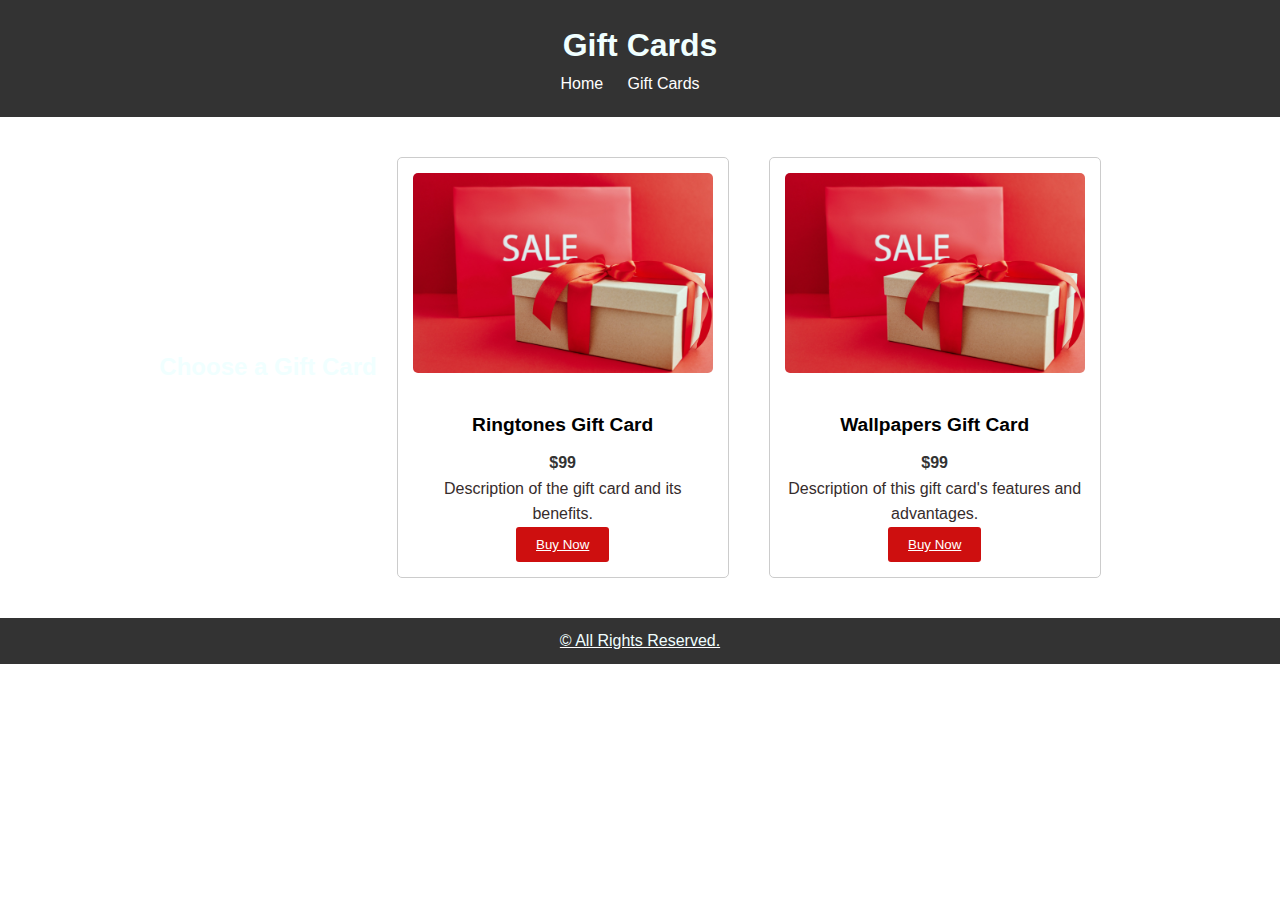
<file: cards.html>
<!DOCTYPE html>
<html>
<head>
  <title>Gift Cards - Your Website Name</title>
  <link rel="stylesheet" type="text/css" href="s2.css">
</head>
<body>

  <header>
    <!-- Navigation or Header content -->
    <h1>Gift Cards</h1>
    <nav>
      <ul>
        <li><a href="index.html">Home</a></li>
        <li><a href="pexels-max-fischer-5872364.jpg">Gift Cards</a></li>
        <!-- Add other navigation links as needed -->
      </ul>
    </nav>
  </header>

  <main>
    <section class="gift-cards">
      <h2>Choose a Gift Card</h2>
      <div class="card">
        <img src="pexels-max-fischer-5872364.jpg" alt="Gift Card 1">
        <h3 class="Color">Ringtones Gift Card</h3>
        <h4 class="Price">$99</h4>
        <p>Description of the gift card and its benefits.</p>
        <button><a href="payment.html">Buy Now</button>
      </div>

      <div class="card">
        <img src="pexels-max-fischer-5872364.jpg" alt="Gift Card 2">
        <h3 class="Color">Wallpapers Gift Card</h3>
        <h4 class="Price">$99</h4>
        <p>Description of this gift card's features and advantages.</p>
        <button ><a href="payment.html">Buy Now</button>
      </div>
      <!-- Add more gift cards as necessary -->
    </section>
  </main>

  <footer>
    <!-- Footer content -->
    <p>&copy;  All Rights Reserved.</p>
  </footer>

</body>
</html>
</file>
<file: s2.css>
/* s2.css */

/* Reset default margin and padding */
body, h1, h2, h4, p, ul {
    margin: 0;
    padding: 0;
    color: azure;
  }
  
  /* Basic styles */
  body {
    font-family: Arial, sans-serif;
    line-height: 1.6;
  }
  
  header {
    background-color: #333;
    color: white;
    text-align: center;
    padding: 20px 0;
  }
  
  header h1 {
    margin: 0;
  }
  
  nav ul {
    list-style: none;
    padding: 0;
  }
  
  nav ul li {
    display: inline;
    margin-right: 20px;
  }
  
  nav ul li a {
    color: white;
    text-decoration: none;
  }
  
  main {
    padding: 20px;
  }
  
  .gift-cards {
    display: flex;
    justify-content: center;
    align-items: center;
    flex-wrap: wrap;
  }
  
  .card {
    width: 300px;
    border: 1px solid #ccc;
    border-radius: 5px;
    margin: 20px;
    padding: 15px;
    color:white;
    text-decoration:none;
    text-align: center;
    list-style:none;
  }
  
  .card img {
    max-width: 100%;
    height: auto;
    border-radius: 5px;
    margin-bottom: 10px;
  }
  
  .card h3 {
    font-size: 1.2em;
    margin-bottom: 10px;
  }
  
  .card p {
    color: #362c2c;
  }
  
  button {
    padding: 10px 20px;
    background-color: #ce0f0f;
    color: white;
    border: none;
    border-radius: 3px;
    cursor: pointer;
    transition: background-color 0.3s ease;
  }
  
  button:hover {
    background-color: #cda6a6;
  }
  
  footer {
    background-color: #333;
    color: white;
    text-align: center;
    padding: 10px 0;
  }

  a{
    color: white;
  }

  h3{
    color: black;
  }

  h4{
    color: #333;
  }
</file>
